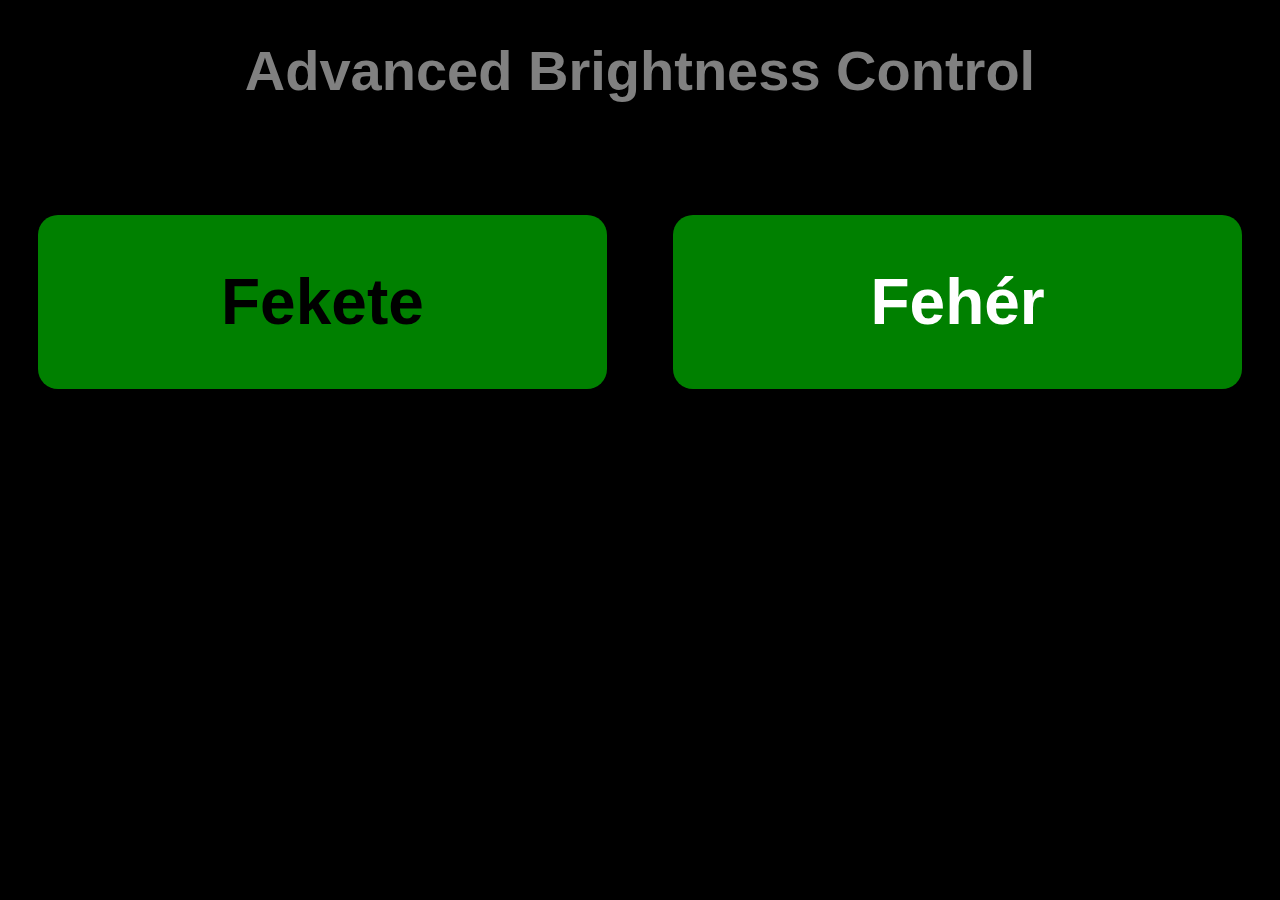
<file: monitor/index.html>
<!DOCTYPE html>
<html>
<head>
<meta charset="UTF-8">
<link rel="stylesheet" type="text/css" href="css/monitor.css">
	<link rel="shortcut icon" href="../fav.ico" type="image/ico">
<title>ABC (Advanced Brightness Control)</title>
<script>
function chBackcolor(color) {
   document.body.style.background = color;
}
</script>
</head>

<body>

<h1>Advanced Brightness Control</h1>

<div>
	<div class="gombok" id="fekete" onclick="chBackcolor('black');">Fekete</div>
	<div class="gombok" id="feher"onclick="chBackcolor('white');">Fehér</div>
</div>
	<!--<button id="button1" type="button" onclick="chBackcolor('black');">Fekete</button>-->
	<!--<button id="button2" type="button" onclick="chBackcolor('white');">Fehér</button>-->


</body>
</html>
</file>
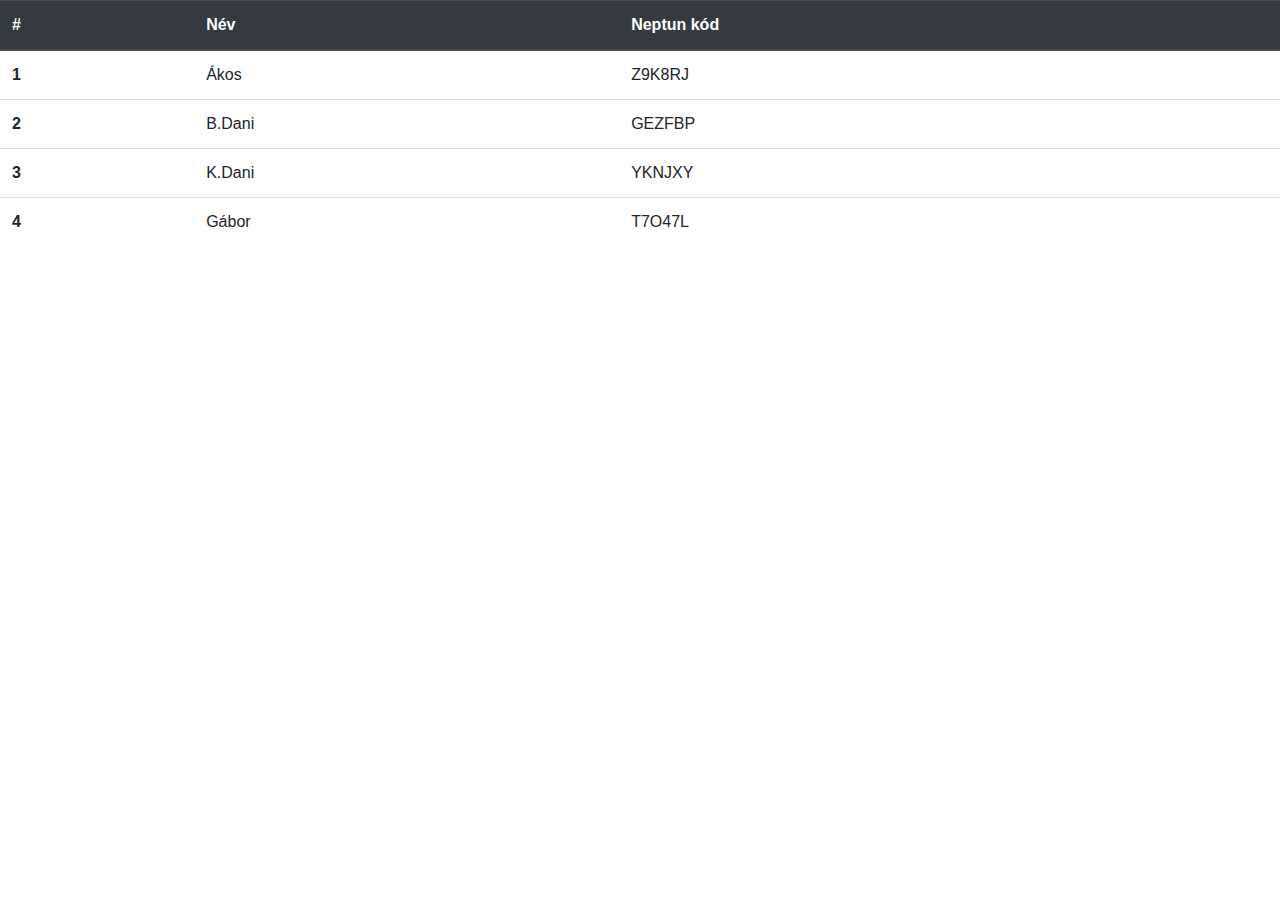
<file: neptun/index.html>
<!doctype html>
<html lang="en">
  <head>
    <!-- Required meta tags -->
    <meta charset="utf-8">
    <meta name="viewport" content="width=device-width, initial-scale=1, shrink-to-fit=no">

    <!-- Bootstrap CSS -->
    <link rel="stylesheet" href="https://stackpath.bootstrapcdn.com/bootstrap/4.3.1/css/bootstrap.min.css" integrity="sha384-ggOyR0iXCbMQv3Xipma34MD+dH/1fQ784/j6cY/iJTQUOhcWr7x9JvoRxT2MZw1T" crossorigin="anonymous">

    <title>Neptun kódok</title>
  </head>
  <body>
		<table class="table">
			<thead class="thead-dark">
				<tr>
				  <th scope="col">#</th>
				  <th scope="col">Név</th>
				  <th scope="col">Neptun kód</th>
				</tr>
			</thead>
			<tbody>
				<tr>
				  <th scope="row">1</th>
				  <td>Ákos</td>
				  <td>Z9K8RJ</td>
				</tr>
				<tr>
				  <th scope="row">2</th>
				  <td>B.Dani</td>
				  <td>GEZFBP</td>
				</tr>
				<tr>
				  <th scope="row">3</th>
				  <td>K.Dani</td>
				  <td>YKNJXY</td>
				</tr>
				<tr>
				  <th scope="row">4</th>
				  <td>Gábor</td>
				  <td>T7O47L</td>
				</tr>
			</tbody>
		</table>
    <!-- Optional JavaScript -->
    <!-- jQuery first, then Popper.js, then Bootstrap JS -->
    <script src="https://code.jquery.com/jquery-3.3.1.slim.min.js" integrity="sha384-q8i/X+965DzO0rT7abK41JStQIAqVgRVzpbzo5smXKp4YfRvH+8abtTE1Pi6jizo" crossorigin="anonymous"></script>
    <script src="https://cdnjs.cloudflare.com/ajax/libs/popper.js/1.14.7/umd/popper.min.js" integrity="sha384-UO2eT0CpHqdSJQ6hJty5KVphtPhzWj9WO1clHTMGa3JDZwrnQq4sF86dIHNDz0W1" crossorigin="anonymous"></script>
    <script src="https://stackpath.bootstrapcdn.com/bootstrap/4.3.1/js/bootstrap.min.js" integrity="sha384-JjSmVgyd0p3pXB1rRibZUAYoIIy6OrQ6VrjIEaFf/nJGzIxFDsf4x0xIM+B07jRM" crossorigin="anonymous"></script>
  </body>
</html>
</file>
<file: monitor/css/monitor.css>
* {
    font-family: "Century Gothic",sans-serif;
}

body {
    background-color: black;
}

h1 {
    color:grey;
    text-align: center;
    font-size:56px;
    margin-bottom: 2em;
}

.gombok{
    display: inline;
    background-color: green;
    border: none;
    color: white;
    text-align: center;
    text-decoration: none;
    font-weight: bold; 
    font-size: 64px;
    padding: 50px 0;
    border-radius: 20px;
    
}

#fekete{
    float: left;
    color: black;
    margin-left: 30px;
    width: 45%;
    
}

#feher{
    float: right;
    margin-right: 30px;
    width: 45%;
}
</file>
